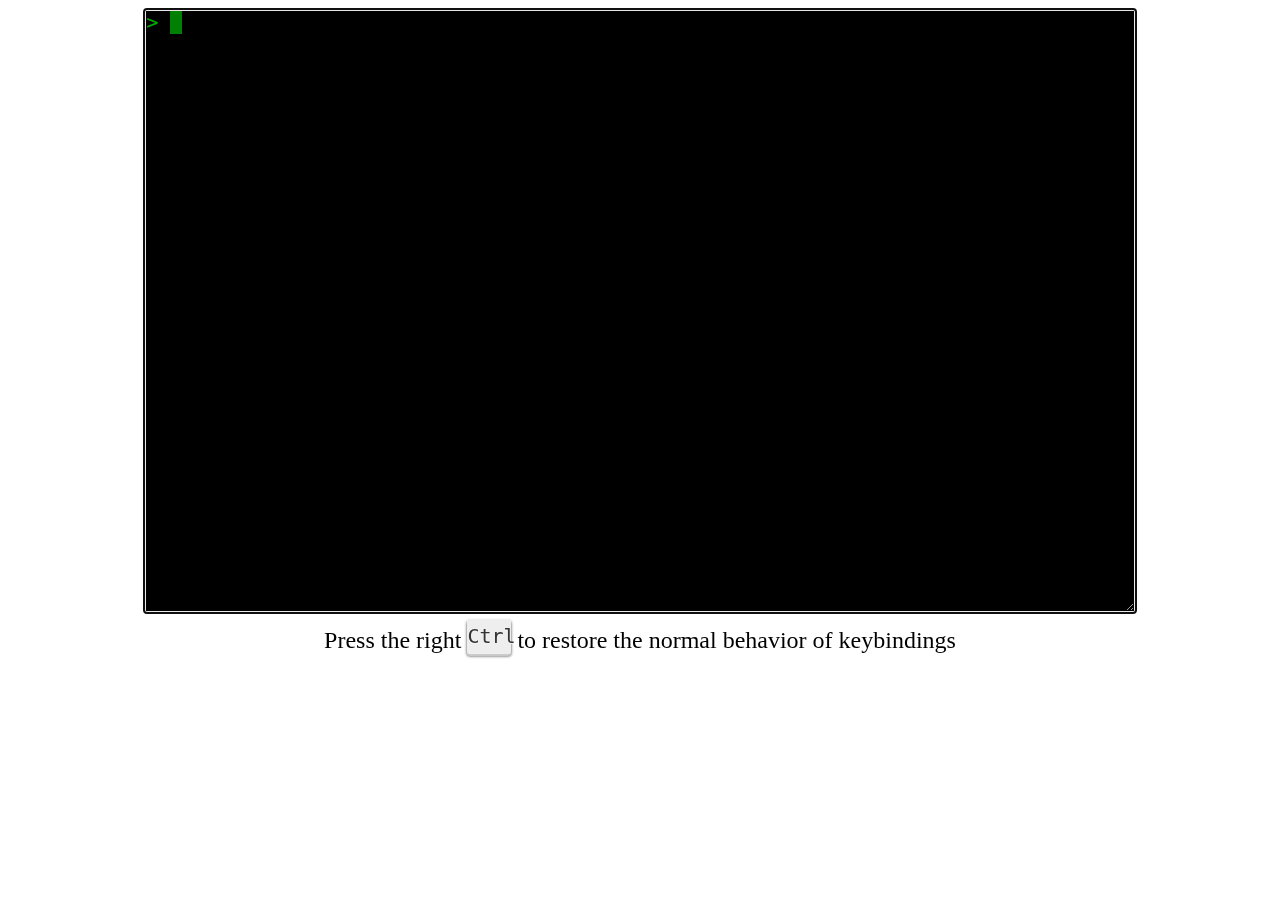
<file: index.html>
<!DOCTYPE html>
<meta charset="utf-8">
<title>Readline in the browser!</title>
<link rel="stylesheet" href="tty.css">
<div id="tty" contenteditable autocomplete="off" autocorrect="off" autocapitalize="off" spellcheck="false"></div>
<div id="unfocus_help">Press the right <code class="key" title="control key">Ctrl</code> to restore the normal behavior of keybindings</div>
<style type="text/css">
body{font-size:x-large;}
#unfocus_help { visibility: hidden; text-align: center; }
.key{
    display: inline-block; width: 44px; height: 30px;
    position: relative; top: -5px;
    margin-top: .5em; padding-top: 5px;
    color: #333; background-color: #eee;
    border-radius: 3px;
    box-shadow:
        inset 0 0 25px #eee,
        0 1px 0 #ccc,
        0 2px 0 #c9c9c9,
        0 2px 3px #333;
    text-shadow: 0px 1px 0px #f5f5f5;
}
</style>
<script>
var readline = {};
</script>
<script src="parens.js"></script>
<script src="text.js"></script>
<script src="kill.js"></script>
<script src="misc.js"></script>
<script src="undo.js"></script>
<script src="history.js"></script>
<script src="search.js"></script>
<script src="readline.js"></script>
<script src="emacs_keymap.js"></script>
<script src="escape.js"></script>
<script src="tty.js"></script>
<script src="complete.js"></script>
<script src="display.js"></script>
<script src="module.js"></script>
<script src="jsrepl.js"></script>
</file>
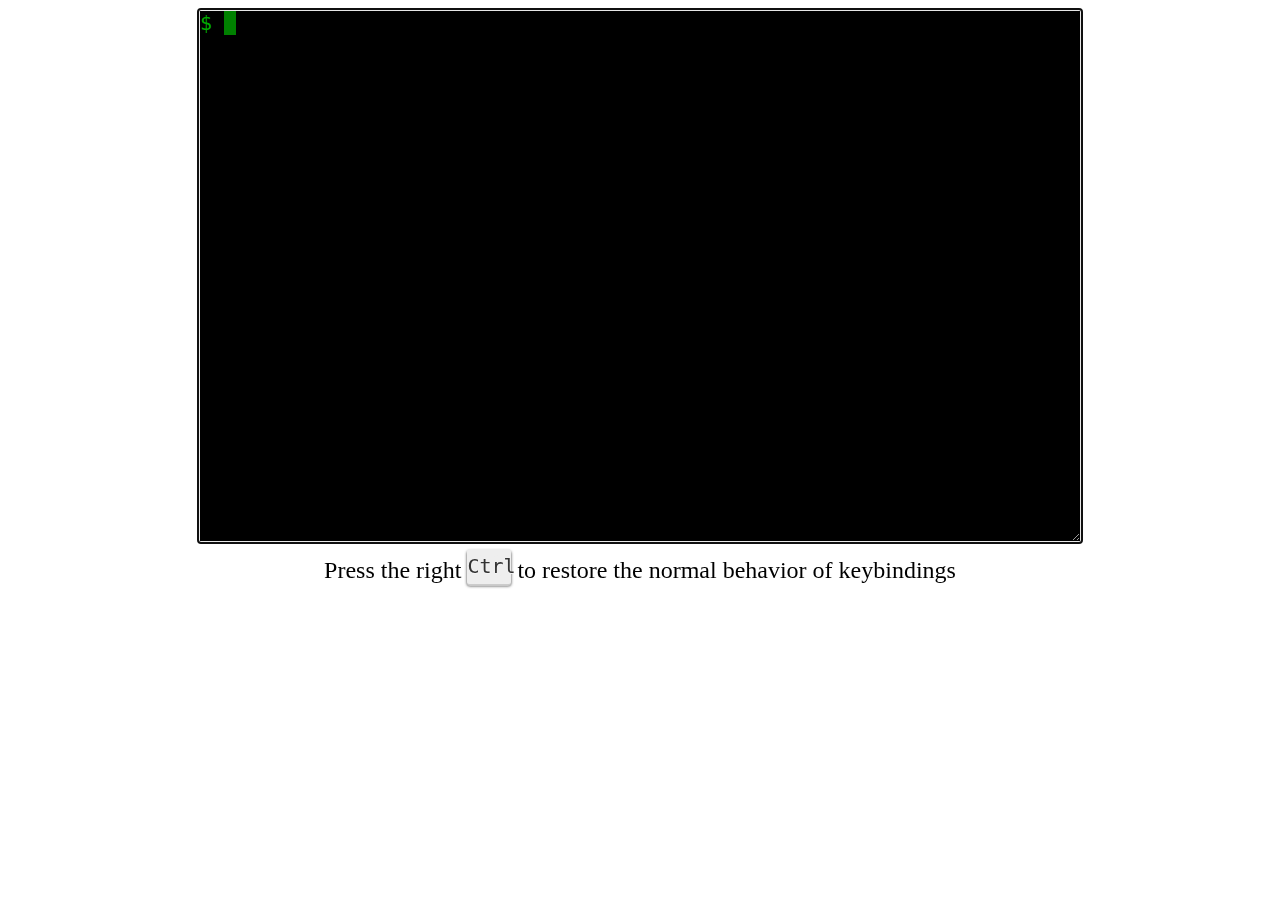
<file: gh-pages/index.html>
<!DOCTYPE html>
<meta charset="utf-8">
<title>Readline in the browser!</title>
<link rel="stylesheet" href="tty.css">
<div id="tty" contenteditable autocomplete="off" autocorrect="off" autocapitalize="off" spellcheck="false"></div>
<div id="unfocus_help">Press the right <code class="key" title="control key">Ctrl</code> to restore the normal behavior of keybindings</div>
<style type="text/css">
body{font-size:x-large;}
#unfocus_help { visibility: hidden; text-align: center; }
.key{
    display: inline-block; width: 44px; height: 30px;
    position: relative; top: -5px;
    margin-top: .5em; padding-top: 5px;
	color: #333; background-color: #eee;
	border-radius: 3px;
	box-shadow:
		inset 0 0 25px #eee,
		0 1px 0 #ccc,
		0 2px 0 #c9c9c9,
		0 2px 3px #333;
	text-shadow: 0px 1px 0px #f5f5f5;
}
</style>
<script type="text/javascript" src="readline.min.js"></script>
</file>
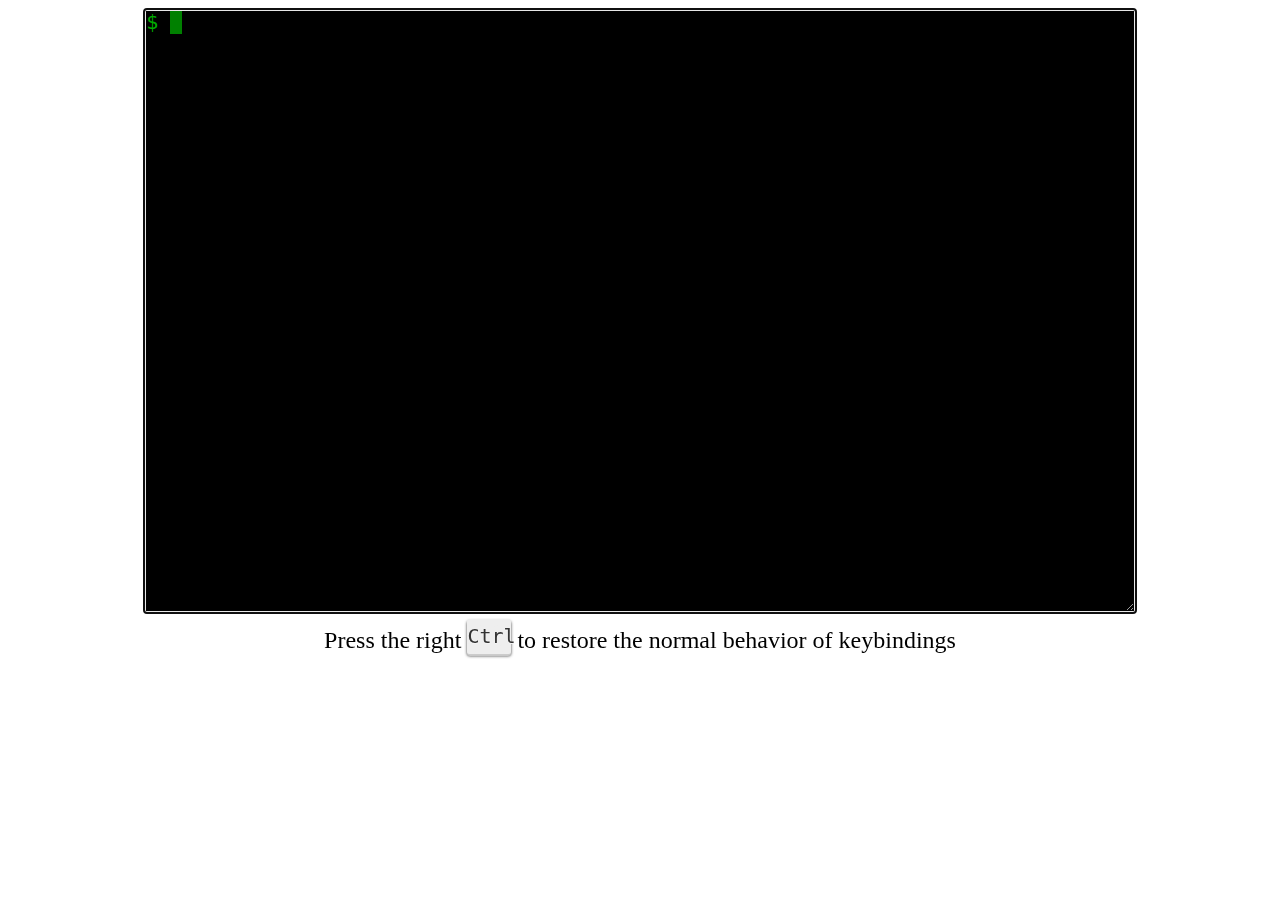
<file: index.min.html>
<!DOCTYPE html>
<meta charset="utf-8">
<title>Readline in the browser!</title>
<link rel="stylesheet" href="tty.css">
<div id="tty" contenteditable autocomplete="off" autocorrect="off" autocapitalize="off" spellcheck="false"></div>
<div id="unfocus_help">Press the right <code class="key" title="control key">Ctrl</code> to restore the normal behavior of keybindings</div>
<style type="text/css">
body{font-size:x-large;}
#unfocus_help { visibility: hidden; text-align: center; }
.key{
    display: inline-block; width: 44px; height: 30px;
    position: relative; top: -5px;
    margin-top: .5em; padding-top: 5px;
    color: #333; background-color: #eee;
    border-radius: 3px;
    box-shadow:
        inset 0 0 25px #eee,
        0 1px 0 #ccc,
        0 2px 0 #c9c9c9,
        0 2px 3px #333;
    text-shadow: 0px 1px 0px #f5f5f5;
}
</style>
<script src="readline.min.js"></script>
<script src="jsrepl.js"></script>
</file>
<file: tty.css>
#tty {
    display: block;
    line-height: 1.1em;
    width:82ch;/*scrollbar=2ch*/ height:30em; margin:0 auto;
    color:white; background-color:black;
    border:3px solid #e8e8e8;
    resize:both; overflow-y:scroll;
    font-family:monospace; word-wrap:break-word;
}
.native_caret { color:black;/*same as #tty's background*/ }
.escape { color: #55f; }
.tty_cursor { border:1px solid green; }
/* Do not merge */
#tty:focus .tty_cursor { background-color:green; border:none; }
#tty::selection        { background-color:green; border:none; }
#tty::-moz-selection   { background-color:green; border:none; }

.tty_bold { font-weight: bold; }
.tty_underscore { text-decoration: underline; }
.tty_dim { opacity: .5; }
.tty_blinking { animation: 1s steps(1) infinite blinker; }
@keyframes blinker {  50% { opacity: 0; } }
.tty_invisible { color: transparent; }

.tty_foreground_0 { color: #000; }
.tty_foreground_1 { color: #a00; }
.tty_foreground_2 { color: #0a0; }
.tty_foreground_3 { color: #a50; }
.tty_foreground_4 { color: #00a; }
.tty_foreground_5 { color: #a0a; }
.tty_foreground_6 { color: #0aa; }
.tty_foreground_7 { color: #aaa; }
.tty_foreground_8 { color: #aaa; }
.tty_foreground_9 { color: #fff; }

.tty_background_0 { background-color: #000; }
.tty_background_1 { background-color: #a00; }
.tty_background_2 { background-color: #0a0; }
.tty_background_3 { background-color: #a50; }
.tty_background_4 { background-color: #00a; }
.tty_background_5 { background-color: #a0a; }
.tty_background_6 { background-color: #0aa; }
.tty_background_7 { background-color: #aaa; }
.tty_background_8 { background-color: #aaa; }
.tty_background_9 { background-color: #fff; }
</file>
<file: gh-pages/tty.css>
#tty {
    display: block;
    width:880px; height:530px; margin:0 auto;
	color:white; background-color:black;
	border:3px solid #e8e8e8;
	resize:both; overflow:scroll;
	font-family:monospace; word-wrap:break-word;
}
.escape { color: #55f; }
.tty_cursor { border:1px solid green; }
/* Do not merge */
#tty:focus .tty_cursor { background-color:green; border:none; }
#tty::selection        { background-color:green; border:none; }
#tty::-moz-selection   { background-color:green; border:none; }

.tty_bold { font-weight: bold; }
.tty_underscore { text-decoration: underline; }
.tty_dim { opacity: .5; }
.tty_blinking { animation: 1s steps(1) infinite blinker; }
@keyframes blinker {  50% { opacity: 0; } }
.tty_invisible { color: transparent; }

.tty_foreground_0 { color: #000; }
.tty_foreground_1 { color: #a00; }
.tty_foreground_2 { color: #0a0; }
.tty_foreground_3 { color: #a50; }
.tty_foreground_4 { color: #00a; }
.tty_foreground_5 { color: #a0a; }
.tty_foreground_6 { color: #0aa; }
.tty_foreground_7 { color: #aaa; }
.tty_foreground_8 { color: #aaa; }
.tty_foreground_9 { color: #fff; }

.tty_background_0 { background-color: #000; }
.tty_background_1 { background-color: #a00; }
.tty_background_2 { background-color: #0a0; }
.tty_background_3 { background-color: #a50; }
.tty_background_4 { background-color: #00a; }
.tty_background_5 { background-color: #a0a; }
.tty_background_6 { background-color: #0aa; }
.tty_background_7 { background-color: #aaa; }
.tty_background_8 { background-color: #aaa; }
.tty_background_9 { background-color: #fff; }
</file>
